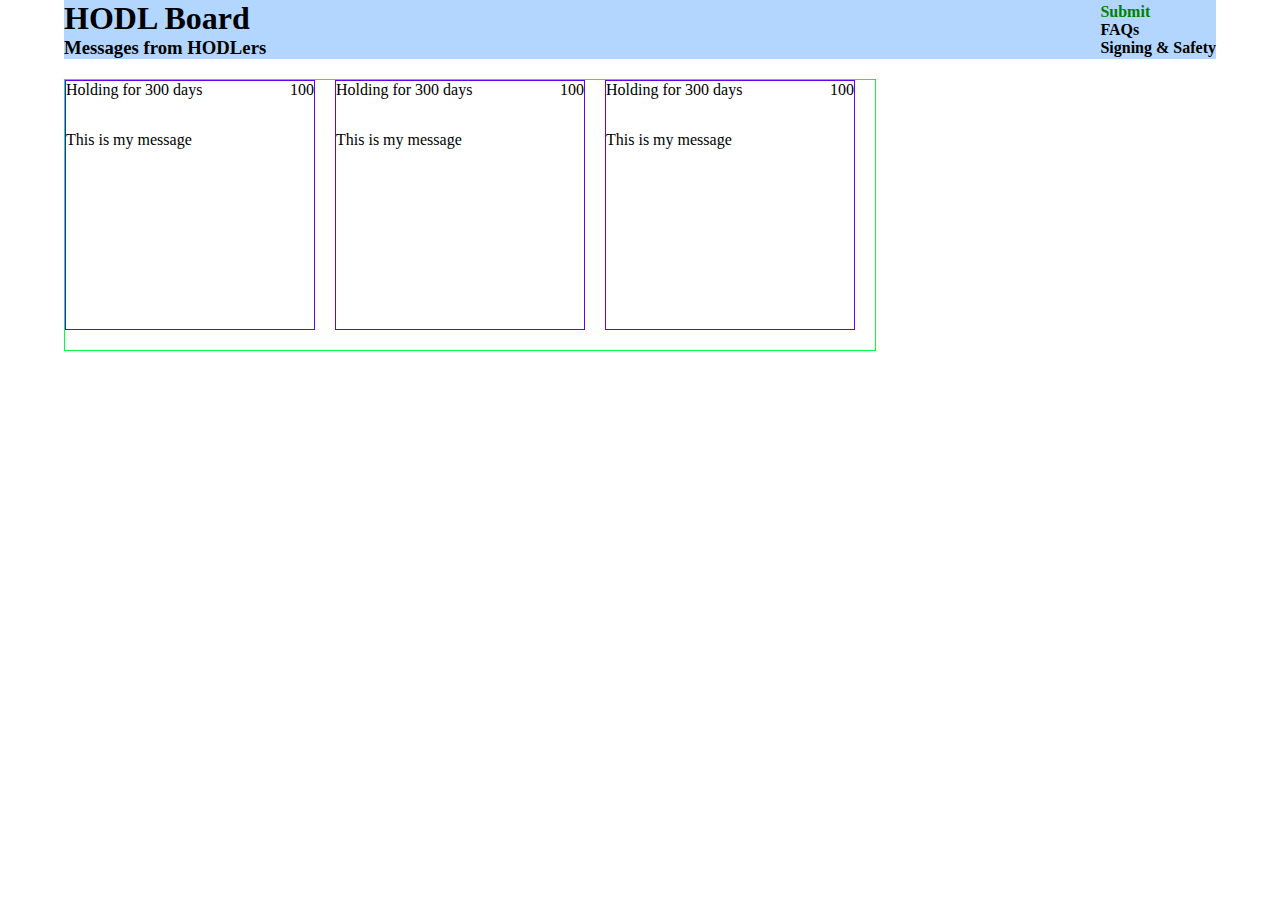
<file: web/index.html>
<!DOCTYPE html>
<html lang='en'>
  <head>
    <meta charset='UTF-8'/>
    <meta name='viewport'
      content='width=device-width, initial-scale=1.0, maximum-scale=1.0' />
    <title>HODL Board: Signed Messages from HODLers</title>
    <link rel='stylesheet' href='styles.css'/>
  </head>
  <body>
    <script src="script.js" type="text/javascript"></script>
    <script>
      get_content();
    </script>
    <div class='page'>
      <div class="header">
        <div class="brand">
          <h1>
            <a href="index.html" class='header-link'>
              HODL Board
            </a>
          </h1>
          <h3>
            <a href="index.html" class='header-link'>
              Messages from HODLers
            </a>
          </h3>
        </div>
        <div class="navlinks">
          <h4>
            <a href="submit.html" class='submit-link'>
              Submit
            </a>
          </h4>
          <h4>
            <a href="faq.html" class='header-link'>
              FAQs
            </a>
          </h4>
          <h4>
            <a href="sands.html" class='header-link'>
              Signing & Safety
            </a>
          </h4>
        </div>
      </div>

      <div class="content" id="content">
        <!--start static boxes-->
        <div class="card-container">
          <div class="card-header">
            <div class="card-header-hold">
              <p>Holding for 300 days</p>
            </div>
            <div class="card-logo">
              <p>100</p>
            </div>
          </div>
          <div class="card-content">
            <p>This is my message</p>
          </div>
        </div>

        <div class="card-container">
          <div class="card-header">
            <div class="card-header-hold">
              <p>Holding for 300 days</p>
            </div>
            <div class="card-logo">
              <p>100</p>
            </div>
          </div>
          <div class="card-content">
            <p>This is my message</p>
          </div>
        </div>

        <div class="card-container">
          <div class="card-header">
            <div class="card-header-hold">
              <p>Holding for 300 days</p>
            </div>
            <div class="card-logo">
              <p>100</p>
            </div>
          </div>
          <div class="card-content">
            <p>This is my message</p>
          </div>
        </div>
        <!--end static boxes-->
      </div>
    </div>
  </body>
</html>
</file>
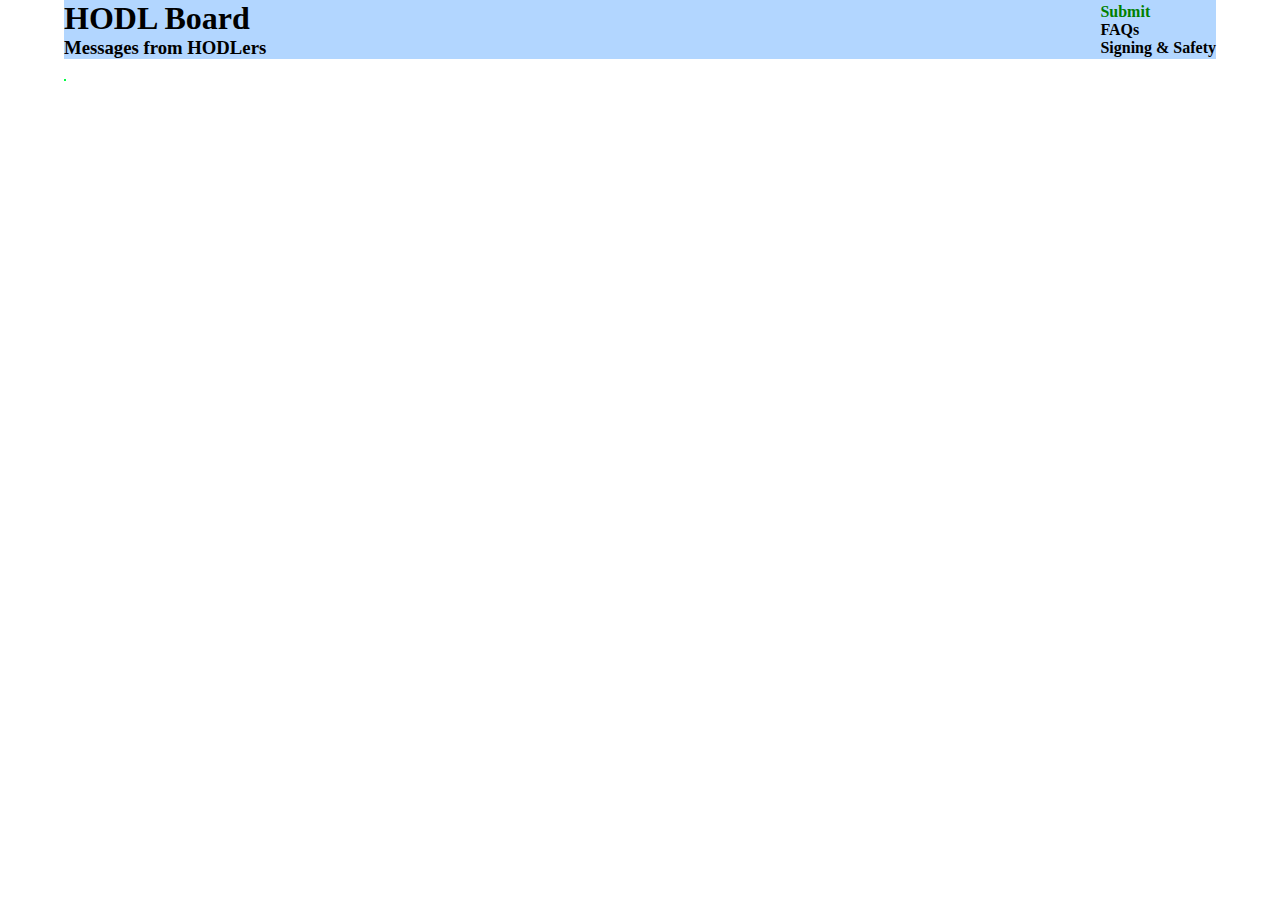
<file: web/faq.html>
<!DOCTYPE html>
<html lang='en'>
  <head>
    <meta charset='UTF-8'/>
    <meta name='viewport'
      content='width=device-width, initial-scale=1.0, maximum-scale=1.0' />
    <title>HODL Board: Signed Messages from HODLers</title>
    <link rel='stylesheet' href='styles.css'/>
  </head>
  <body>
    <script src="script.js"></script>
    <div class='page'>
      <div class="header">
        <div class="brand">
          <h1>
            <a href="index.html" class='header-link'>
              HODL Board
            </a>
          </h1>
          <h3>
            <a href="index.html" class='header-link'>
              Messages from HODLers
            </a>
          </h3>
        </div>
        <div class="navlinks">
          <h4>
            <a href="submit.html" class='submit-link'>
              Submit
            </a>
          </h4>
          <h4>
            <a href="faq.html" class='header-link'>
              FAQs
            </a>
          </h4>
          <h4>
            <a href="sands.html" class='header-link'>
              Signing & Safety
            </a>
          </h4>
        </div>
      </div>

      <div class="content" id="content">

      </div>
    </div>
  </body>
</html>
</file>
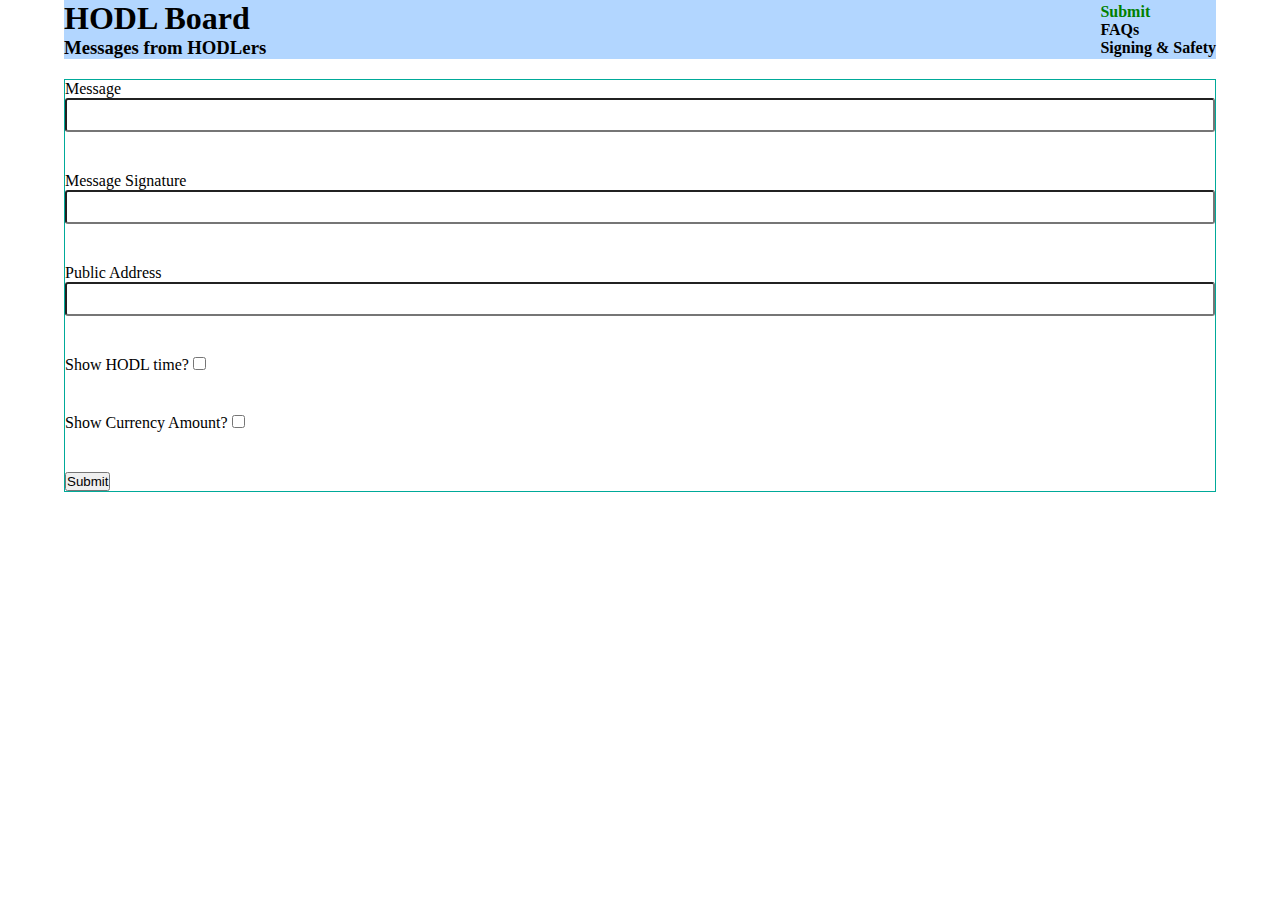
<file: web/submit.html>
<!DOCTYPE html>
<html lang='en'>
  <head>
    <meta charset='UTF-8'/>
    <meta name='viewport'
      content='width=device-width, initial-scale=1.0, maximum-scale=1.0' />
    <title>HODL Board: Signed Messages from HODLers</title>
    <link rel='stylesheet' href='styles.css'/>
  </head>
  <body>
    <div class='page'>
      <div class="header">
        <div class="brand">
          <h1>
            <a href="index.html" class='header-link'>
              HODL Board
            </a>
          </h1>
          <h3>
            <a href="index.html" class='header-link'>
              Messages from HODLers
            </a>
          </h3>
        </div>
        <div class="navlinks">
          <h4>
            <a href="submit.html" class='submit-link'>
              Submit
            </a>
          </h4>
          <h4>
            <a href="faq.html" class='header-link'>
              FAQs
            </a>
          </h4>
          <h4>
            <a href="sands.html" class='header-link'>
              Signing & Safety
            </a>
          </h4>
        </div>
      </div>

      <div class="content-form" id="content-form">
        <form action='http://0.0.0.0:8080/message' method='post'>
          <div class='form-row'>
            <label for='Message'>Message</label>
            <input id='message' name='message' type='text' />
          </div>
          <div class='form-row'>
            <label for='signature'>Message Signature</label>
            <input id='signature' name='signature' type='text'/>
          </div>
          <div class='form-row'>
            <label for='Address'>Public Address</label>
            <input id='address' name='address' type='text'/>
          </div>
          <div class='form-row'>
            <label for='HODL-Time'>Show HODL time?</label>
            <input id='hodl-time' name='hodl-time' type='checkbox'/>
          </div>
          <div class='form-row'>
            <label for='Currency-value'>Show Currency Amount?</label>
            <input id='currency-value' name='currency-value' type='checkbox'/>
          </div>
          <button name="submit" value="submit">Submit</button>
        </form>

      </div>
    </div>
  </body>
</html>
</file>
<file: web/styles.css>
* {
  margin: 0;
  padding: 0;
  box-sizing: border-box;
}

.page {
  display: flex;
  flex-wrap: wrap;
}

.submit-link {
  color:green;
  text-decoration: none;
}

.header-link {
  color:black;
  text-decoration: none;
}

.header {
  background-color: #B2D6FF;
  width: 100%;
  display: flex;
  justify-content: space-between;
  align-items: center;
  flex-direction: row;
}

.form-row {
  margin-bottom: 40px;
  width: 100%;
}

.form-row input[type='text'] {
  background-color: #FFFFFF;
  border-radius: 3px;
  width: 100%;
  padding: 7px;
  font-size: 14px;
}

.content {
    margin-top: 20px;
    border: 1px solid #00ff43;
    display: flex;
    flex-wrap: wrap;
    justify-content: space-between;
}

.content-form {
    width: 100%;
    margin-top: 20px;
    border: 1px solid #00aa99;
}

.card-container {
    width: 250px;
    height: 250px;
    box-sizing: border-box;
    display: flex;
    border: 1px solid #6200ff;
    flex-wrap: wrap;
    margin-bottom: 20px;
    margin-right: 20px;
}

/*Required to align boxes properly. See:
https://stackoverflow.com/questions/16377972/how-to-align-left-last-row-line-in-multiple-line-flexbox
*/
.filling-empty-space-childs {
    width:250px; /*the width of the images in this example*/
    height:0px; /*Important! for the divs to collapse should they fall in a new row*/
    margin-right: 20px;
    box-sizing: border-box;
}

.card-header {
    /*border: 1px solid #e617ff;*/
    height: 50px;
    width: 250px;
    display: flex;
    box-sizing: border-box;
    justify-content: space-between;
}

.card-header-hold {
  /*border: 1px solid #F70;*/
  display: flex;
}

.card-logo {
  display: flex;
  flex-direction: column;
}

.card-content {
    display: flex;
    height: 200px;
    width: 250px;
    /*border: 1px solid #F70;*/

}

.brand {
  display: flex;
  flex-direction: column;
}


.navlinks {
    flex-direction: column;
    display: flex;
    justify-content:space-between;
}

/* Mobile Styles */
@media only screen and (max-width: 400px) {

}

/* Tablet Styles */
@media only screen and (min-width: 401px) and (max-width: 960px) {
}

/* Desktop Styles */
@media only screen and (min-width: 961px) {
  .page {
    width: 90%;
    margin: 0 auto;
  }
}
</file>
